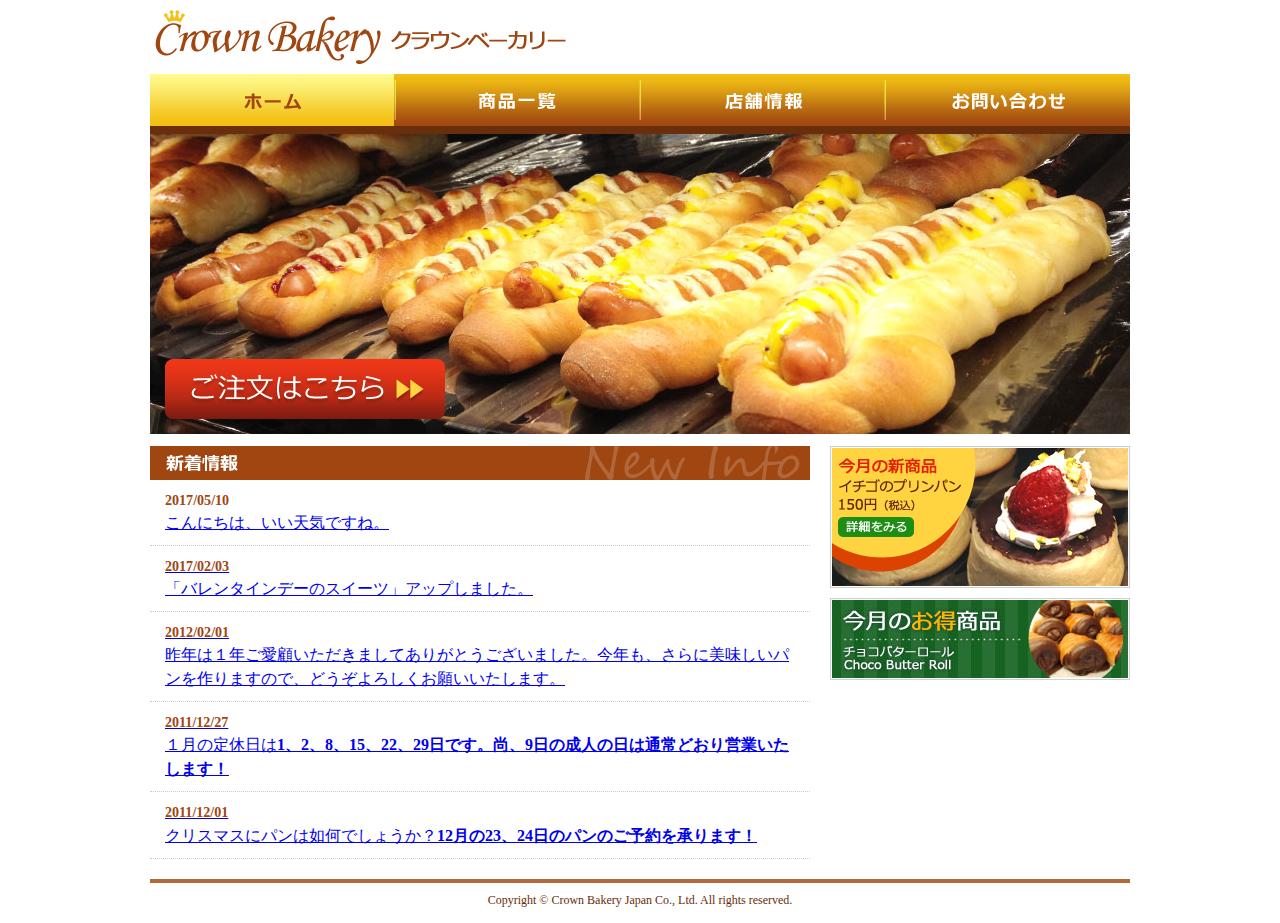
<file: index.html>
<!DOCTYPE html PUBLIC "-//W3C//DTD XHTML 1.0 Transitional//EN" "http://www.w3.org/TR/xhtml1/DTD/xhtml1-transitional.dtd">
<html xmlns="http://www.w3.org/1999/xhtml">
<head>
<meta http-equiv="Content-Type" content="text/html; charset=utf-8" />
<title>クラウンベーカリー</title>
<link href="css/common.css" rel="stylesheet" type="text/css" />
<link href="css/style.css" rel="stylesheet" type="text/css" />
</head>

<body>
<div id="container">
    <div id="header">
        <h1><img src="images/logo.png" width="412" height="54" alt="Crown Bakery クラウンベーカリー" /></h1>
        <div id="nav">
            <ul>
                <li><img src="images/nav_home_sel.png" width="245" height="52" alt="ホーム" /></a></li>
                <li><a href="products.html"><img src="images/nav_products.png" width="245" height="52" alt="商品一覧" onmouseover="this.src='images/nav_products_sel.png'" onmouseout="this.src='images/nav_products.png'" /></a></li>
                <li><a href="shop.html"><img src="images/nav_shop.png" width="245" height="52" alt="店舗情報" onmouseover="this.src='images/nav_shop_sel.png'" onmouseout="this.src='images/nav_shop.png'" /></a></li>
                <li><a href="contact.html"><img src="images/nav_contact.png" width="245" height="52" alt="お問い合わせ" onmouseover="this.src='images/nav_contact_sel.png'" onmouseout="this.src='images/nav_contact.png'" /></a></li>
            </ul>
        </div>
        <div id="main_visual"> <img src="images/main_photo.jpg" width="980" height="300" alt="ソーセージパン" /> <a href="order.html" id="link_btn"> <img src="images/order_link.png" width="280" height="60" alt="ご注文はこちら" /> </a> </div>
    </div>
    <div id="contents">
        <div id="main">
            <h2><img src="images/info_title.png" width="660" height="34" alt="新着情報" /></h2>
            <div id="infolist">
                <dl>
                    <dt>2017/05/10</dt>
                    <dd><a href="products.html">こんにちは、いい天気ですね。</dd>
                    <dt>2017/02/03</dt>
                    <dd>「バレンタインデーのスイーツ」アップしました。</dd>
                    <dt>2012/02/01</dt>

                    <dd>昨年は１年ご愛顧いただきましてありがとうございました。今年も、さらに美味しいパンを作りますので、どうぞよろしくお願いいたします。</dd>
                    <dt>2011/12/27</dt>
                    <dd>１月の定休日は<strong>1、2、8、15、22、29日です。尚、9日の成人の日は通常どおり営業いたします！</strong></dd>
                    <dt>2011/12/01</dt>
                    <dd>クリスマスにパンは如何でしょうか？<strong>12月の23、24日のパンのご予約を承ります！</strong></dd>
                </dl>
            </div>
        </div>
        <div id="side">
            <ul>
                <li><a href="item.html"><img src="images/banner_01.jpg" width="300" height="142" alt="今月の新商品" /></a></li>
                <li><a href="products.html"><img src="images/banner_02.jpg" width="300" height="82" alt="今月のお得商品" /></a></li>
            </ul>
        </div>
    </div>
    <div id="footer">
        <p>Copyright &copy; Crown Bakery Japan Co., Ltd. All rights reserved.</p>
    </div>
</div>
</body>
</html>
</file>
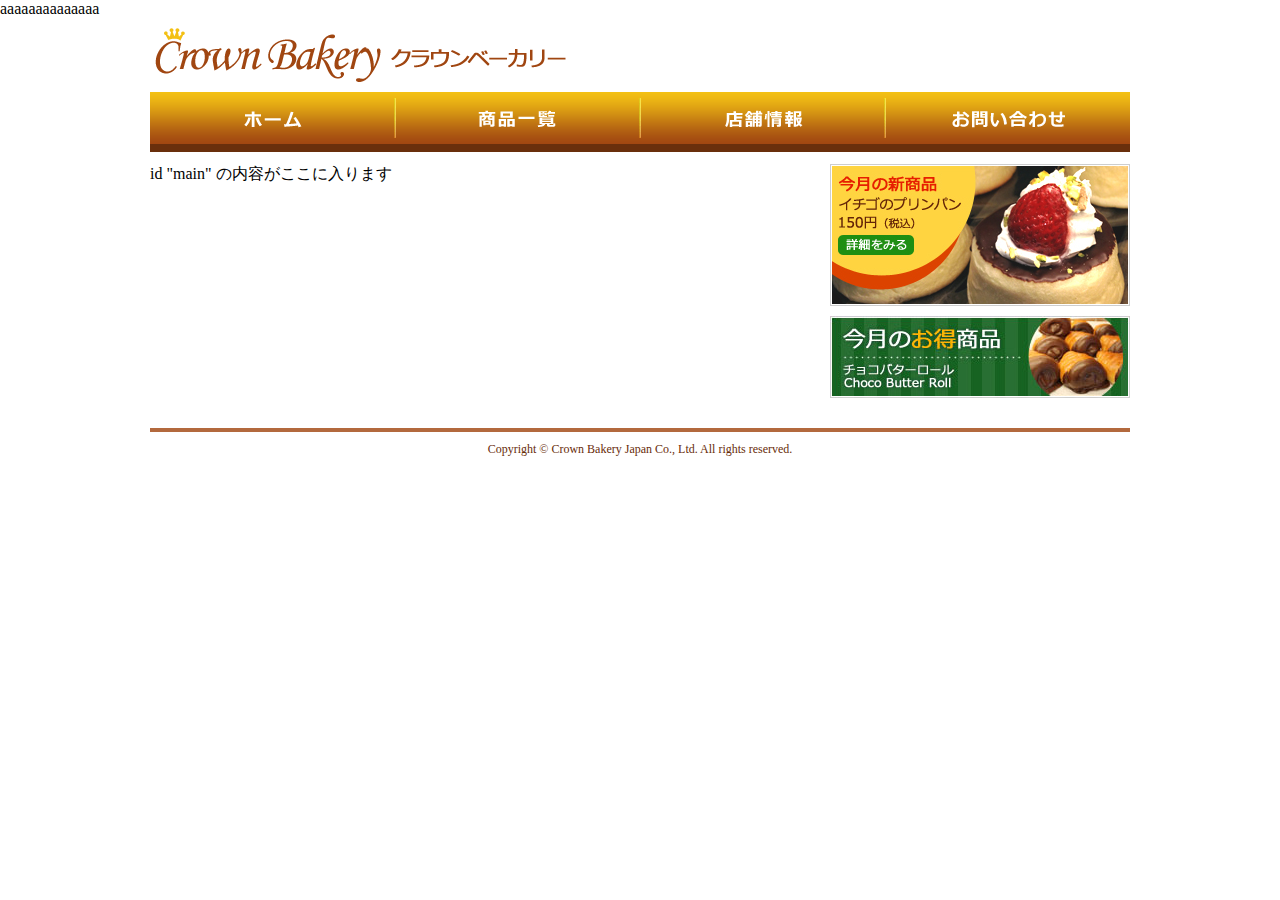
<file: common.html>
<!DOCTYPE html PUBLIC "-//W3C//DTD XHTML 1.0 Transitional//EN" "http://www.w3.org/TR/xhtml1/DTD/xhtml1-transitional.dtd">
<html xmlns="http://www.w3.org/1999/xhtml">
<head>
<meta http-equiv="Content-Type" content="text/html; charset=utf-8" />
<title>クラウンベーカリー</title>
<link href="css/common.css" rel="stylesheet" type="text/css" />
</head>
aaaaaaaaaaaaaa
<body>
<div id="container">
	<div id="header">
		<h1><img src="images/logo.png" width="412" height="54" alt="Crown Bakery クラウンベーカリー" /></h1>
		<div id="nav">
			<ul>
				<li><a href="index.html"><img src="images/nav_home.png" width="245" height="52" alt="ホーム" onmouseover="this.src='images/nav_home_sel.png'" onmouseout="this.src='images/nav_home.png'" /></a></li>
				<li><a href="products.html"><img src="images/nav_products.png" width="245" height="52" alt="商品一覧" onmouseover="this.src='images/nav_products_sel.png'" onmouseout="this.src='images/nav_products.png'" /></a></li>
				<li><a href="shop.html"><img src="images/nav_shop.png" width="245" height="52" alt="店舗情報" onmouseover="this.src='images/nav_shop_sel.png'" onmouseout="this.src='images/nav_shop.png'" /></a></li>
				<li><a href="contact.html"><img src="images/nav_contact.png" width="245" height="52" alt="お問い合わせ" onmouseover="this.src='images/nav_contact_sel.png'" onmouseout="this.src='images/nav_contact.png'" /></a></li>
			</ul>
		</div>
	</div>
	<div id="contents">
		<div id="main"> id "main" の内容がここに入ります</div>
		<div id="side">
			<ul>
					<li><a href="item.html"><img src="images/banner_01.jpg" width="300" height="142" alt="今月の新商品" /></a></li>
					<li><a href="products.html"><img src="images/banner_02.jpg" width="300" height="82" alt="今月のお得商品" /></a></li>
			</ul>
		</div>
	</div>
	<div id="footer">
		<p>Copyright &copy; Crown Bakery Japan Co., Ltd. All rights reserved.</p>
	</div>
</div>
</body>
</html>
</file>
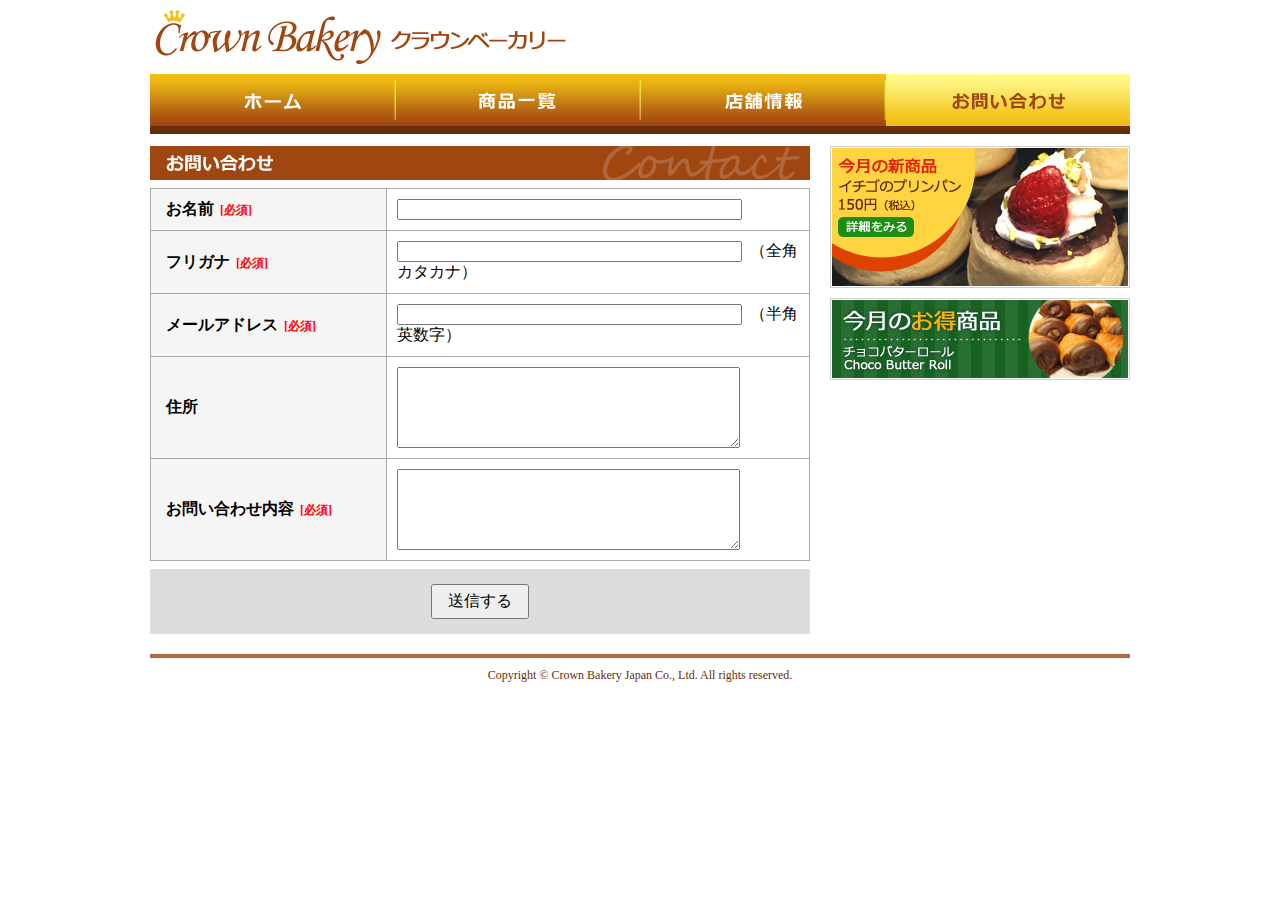
<file: contact.html>
<!DOCTYPE html PUBLIC "-//W3C//DTD XHTML 1.0 Transitional//EN" "http://www.w3.org/TR/xhtml1/DTD/xhtml1-transitional.dtd">
<html xmlns="http://www.w3.org/1999/xhtml">
<head>
<meta http-equiv="Content-Type" content="text/html; charset=utf-8" />
<title>クラウンベーカリー</title>
<link href="css/common.css" rel="stylesheet" type="text/css" />
<link href="css/style.css" rel="stylesheet" type="text/css" />
</head>

<body>
<div id="container">
	<div id="header">
		<p><img src="images/logo.png" width="412" height="54" alt="Crown Bakery クラウンベーカリー" /></p>
		<div id="nav">
			<ul>
				<li><a href="index.html"><img src="images/nav_home.png" width="245" height="52" alt="ホーム" onmouseover="this.src='images/nav_home_sel.png'" onmouseout="this.src='images/nav_home.png'" /></a></li>
				<li><a href="products.html"><img src="images/nav_products.png" width="245" height="52" alt="商品一覧" onmouseover="this.src='images/nav_products_sel.png'" onmouseout="this.src='images/nav_products.png'" /></a></li>
				<li><a href="shop.html"><img src="images/nav_shop.png" width="245" height="52" alt="店舗情報" onmouseover="this.src='images/nav_shop_sel.png'" onmouseout="this.src='images/nav_shop.png'" /></a></li>
				<li><img src="images/nav_contact_sel.png" width="245" height="52" alt="お問い合わせ" /></li>
			</ul>
		</div>
	</div>
	<div id="contents">
		<div id="main">
			<h1><img src="images/contact_title.png" width="660" height="34" alt="お問い合わせ" /></h1>
			<div id="contact">
				<form action="" method="post">
					<table>
						<tr>
							<th scope="row">お名前<span class="required">[必須]</span></th>
							<td><input name="name" type="text" size="40" /></td>
						</tr>
						<tr>
							<th scope="row">フリガナ<span class="required">[必須]</span></th>
							<td><input name="kana" type="text" size="40" />
								&nbsp;（全角カタカナ）</td>
						</tr>
						<tr>
							<th scope="row">メールアドレス<span class="required">[必須]</span></th>
							<td><input name="email" type="text" size="40" />
								&nbsp;（半角英数字）</td>
						</tr>
						<tr>
							<th scope="row">住所</th>
							<td><textarea name="name" cols="40" rows="5"></textarea></td>
						</tr>
						<tr>
							<th scope="row">お問い合わせ内容<span class="required">[必須]</span></th>
							<td><textarea name="inquiry" cols="40" rows="5"></textarea></td>
						</tr>
					</table>
					<p id="btn">
						<input name="" type="submit" value="送信する" />
					</p>
				</form>
			</div>
		</div>
		<div id="side">
			<ul>
				<li><a href="item.html"><img src="images/banner_01.jpg" width="300" height="142" alt="今月の新商品" /></a></li>
				<li><a href="products.html"><img src="images/banner_02.jpg" width="300" height="82" alt="今月のお得商品" /></a></li>
			</ul>
		</div>
	</div>
	<div id="footer">
		<p>Copyright &copy; Crown Bakery Japan Co., Ltd. All rights reserved.</p>
	</div>
</div>
</body>
</html>
</file>
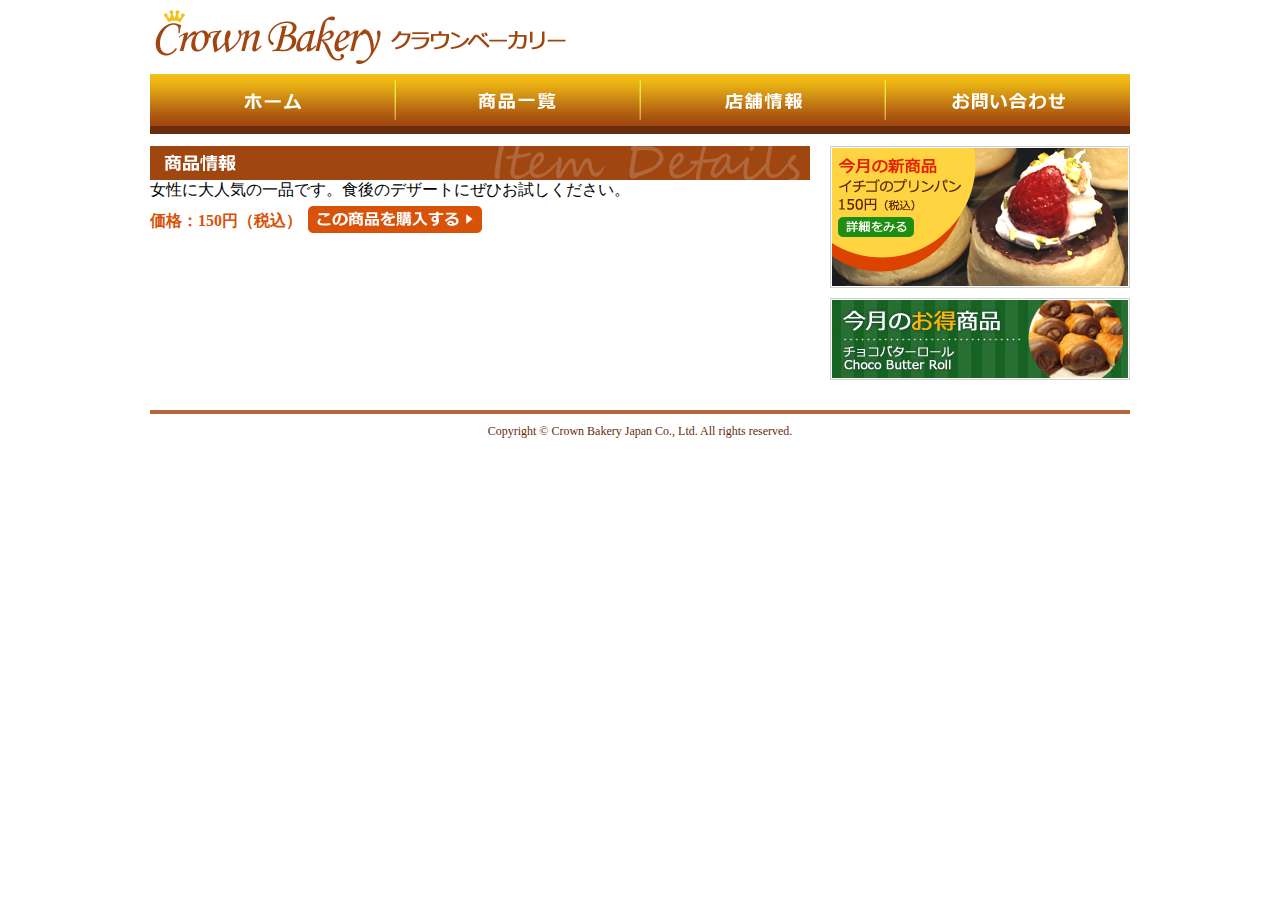
<file: item.html>
<!DOCTYPE html PUBLIC "-//W3C//DTD XHTML 1.0 Transitional//EN" "http://www.w3.org/TR/xhtml1/DTD/xhtml1-transitional.dtd">
<html xmlns="http://www.w3.org/1999/xhtml">
<head>
<meta http-equiv="Content-Type" content="text/html; charset=utf-8" />
<title>クラウンベーカリー</title>
<link href="css/common.css" rel="stylesheet" type="text/css" />
<link href="css/style.css" rel="stylesheet" type="text/css" />
</head>

<body>
<div id="container">
	<div id="header">
		<p><img src="images/logo.png" width="412" height="54" alt="Crown Bakery クラウンベーカリー" /></p>
		<div id="nav">
			<ul>
				<li><a href="index.html"><img src="images/nav_home.png" width="245" height="52" alt="ホーム" onmouseover="this.src='images/nav_home_sel.png'" onmouseout="this.src='images/nav_home.png'" /></a></li>
				<li><a href="products.html"><img src="images/nav_products.png" width="245" height="52" alt="商品一覧" onmouseover="this.src='images/nav_products_sel.png'" onmouseout="this.src='images/nav_products.png'" /></a></li>
				<li><a href="shop.html"><img src="images/nav_shop.png" width="245" height="52" alt="店舗情報" onmouseover="this.src='images/nav_shop_sel.png'" onmouseout="this.src='images/nav_shop.png'" /></a></li>
				<li><a href="contact.html"><img src="images/nav_contact.png" width="245" height="52" alt="お問い合わせ" onmouseover="this.src='images/nav_contact_sel.png'" onmouseout="this.src='images/nav_contact.png'" /></a></li>
			</ul>
		</div>
	</div>
	<div id="contents">
		<div id="main">
			<h1><img src="images/item_details_title.png" width="660" height="34" alt="商品詳細" /></h1>
			<div id="item">
女性に大人気の一品です。食後のデザートにぜひお試しください。</p>
				<p><span>価格：150円（税込）</span><a href="order.html"><img src="images/order_button.png" width="174" height="27" alt="この商品を購入する" /></a></p>
			</div>
		</div>
		<div id="side">
			<ul>
				<li><a href="item.html"><img src="images/banner_01.jpg" width="300" height="142" alt="今月の新商品" /></a></li>
				<li><a href="products.html"><img src="images/banner_02.jpg" width="300" height="82" alt="今月のお得商品" /></a></li>
			</ul>
		</div>
	</div>
	<div id="footer">
		<p>Copyright &copy; Crown Bakery Japan Co., Ltd. All rights reserved.</p>
	</div>
</div>
</body>
</html>
</file>
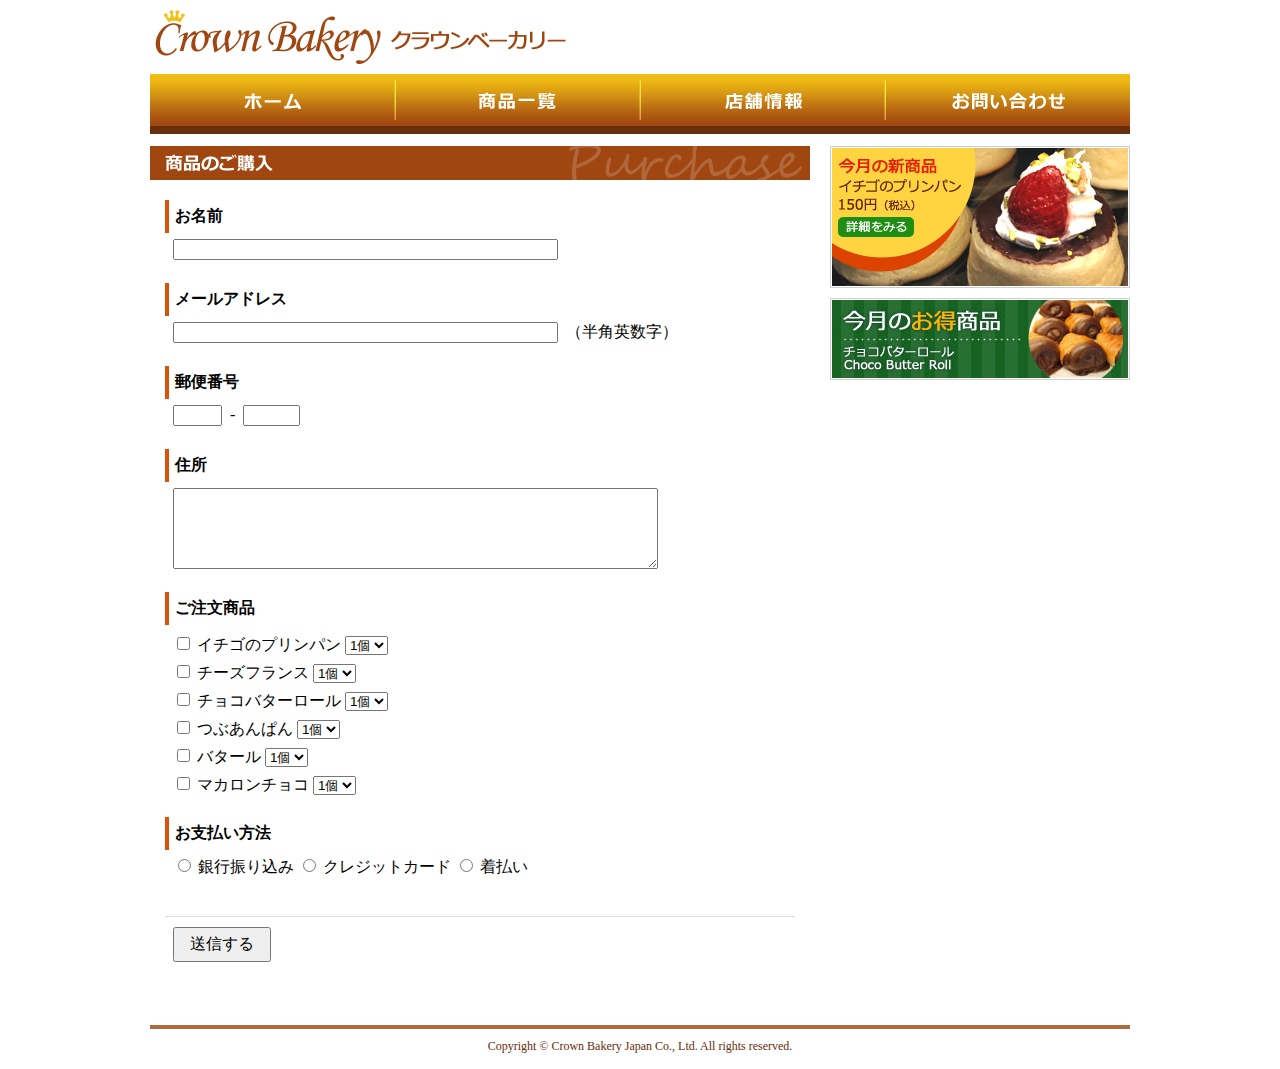
<file: order.html>
<!DOCTYPE html PUBLIC "-//W3C//DTD XHTML 1.0 Transitional//EN" "http://www.w3.org/TR/xhtml1/DTD/xhtml1-transitional.dtd">
<html xmlns="http://www.w3.org/1999/xhtml">
<head>
<meta http-equiv="Content-Type" content="text/html; charset=utf-8" />
<title>クラウンベーカリー</title>
<link href="css/common.css" rel="stylesheet" type="text/css" />
<link href="css/style.css" rel="stylesheet" type="text/css" />
</head>

<body>
<div id="container">
	<div id="header">
		<p><img src="images/logo.png" width="412" height="54" alt="Crown Bakery クラウンベーカリー" /></p>
		<div id="nav">
			<ul>
				<li><a href="index.html"><img src="images/nav_home.png" width="245" height="52" alt="ホーム" onmouseover="this.src='images/nav_home_sel.png'" onmouseout="this.src='images/nav_home.png'" /></a></li>
				<li><a href="products.html"><img src="images/nav_products.png" width="245" height="52" alt="商品一覧" onmouseover="this.src='images/nav_products_sel.png'" onmouseout="this.src='images/nav_products.png'" /></a></li>
				<li><a href="shop.html"><img src="images/nav_shop.png" width="245" height="52" alt="店舗情報" onmouseover="this.src='images/nav_shop_sel.png'" onmouseout="this.src='images/nav_shop.png'" /></a></li>
				<li><a href="contact.html"><img src="images/nav_contact.png" width="245" height="52" alt="お問い合わせ" onmouseover="this.src='images/nav_contact_sel.png'" onmouseout="this.src='images/nav_contact.png'" /></a></li>
			</ul>
		</div>
	</div>
	<div id="contents">
		<div id="main">
			<h1><img src="images/order_title.png" width="660" height="34" alt="商品のご購入" /></h1>
			<div id="order">
				<form action="" method="post">
					<p class="title">お名前</p>
					<p>
						<input name="name" type="text" size="45" />
					</p>
					<p class="title">メールアドレス</p>
					<p>
						<input name="email" type="text" size="45" />
						&nbsp;（半角英数字）</p>
					<p class="title">郵便番号</p>
					<p>
						<input name="postal1" type="text" size="3" maxlength="3" />
						&nbsp;-&nbsp;
						<input name="postal2" type="text" size="4" maxlength="4" />
					</p>
					<p class="title">住所</p>
					<p>
						<textarea name="address" cols="58" rows="5"></textarea>
					</p>
					<p class="title">ご注文商品</p>
					<p><span>
						<input name="products" type="checkbox" value="イチゴのプリンパン" />
						イチゴのプリンパン
						<select name="strawberry_number">
							<option value="1" selected="selected">1個</option>
							<option value="2">2個</option>
							<option value="3">3個</option>
						</select>
						</span> <span>
						<input name="products" type="checkbox" value="チーズフランス" />
						チーズフランス
						<select name="cheese_number">
							<option value="1" selected="selected">1個</option>
							<option value="2">2個</option>
							<option value="3">3個</option>
						</select>
						</span> <span>
						<input type="checkbox" name="products" value="チョコバターロール" />
						チョコバターロール
						<select name="chocolate_number">
							<option value="1" selected="selected">1個</option>
							<option value="2">2個</option>
							<option value="3">3個</option>
						</select>
						</span> <span>
						<input type="checkbox" name="products" value="つぶあんパン" />
						つぶあんぱん
						<select name="beanjam_number">
							<option value="1" selected="selected">1個</option>
							<option value="2">2個</option>
							<option value="3">3個</option>
						</select>
						</span> <span>
						<input type="checkbox" name="products" value="バタール" />
						バタール
						<select name="bataru_number">
							<option value="1" selected="selected">1個</option>
							<option value="2">2個</option>
							<option value="3">3個</option>
						</select>
						</span> <span>
						<input type="checkbox" name="products" value="マカロンチョコ" />
						マカロンチョコ
						<select name="macaroon_number">
							<option value="1" selected="selected">1個</option>
							<option value="2">2個</option>
							<option value="3">3個</option>
						</select>
						</span> </p>
					<p class="title">お支払い方法</p>
					<p>
						<input name="payment" type="radio" value="銀行振り込み" />
						銀行振り込み
						<input name="payment" type="radio" value="クレジットカード" />
						クレジットカード
						<input name="payment" type="radio" value="着払い" />
						着払い </p>
					<p id="btn">
						<input name="" type="submit" value="送信する" />
					</p>
				</form>
			</div>
		</div>
		<div id="side">
			<ul>
				<li><a href="item.html"><img src="images/banner_01.jpg" width="300" height="142" alt="今月の新商品" /></a></li>
				<li><a href="products.html"><img src="images/banner_02.jpg" width="300" height="82" alt="今月のお得商品" /></a></li>
			</ul>
		</div>
	</div>
	<div id="footer">
		<p>Copyright &copy; Crown Bakery Japan Co., Ltd. All rights reserved.</p>
	</div>
</div>
</body>
</html>
</file>
<file: css/common.css>
@charset "utf-8";

/* 基本 */
html, body, div, span, h1, h2, h3, p, a, img,
dl, dt, dd, ul, li, form, table, tr, th, td {
	margin: 0;
	padding: 0;
	border: 0;
}
body {
	font-size: 100%;
}
#container {
	width: 980px;
	margin: 0px auto;
}
#header h1 , #header p{
	margin: 10px 0px 10px 5px;
}
#nav ul {
	background-color: #692f0c;
	height: 52px;
	width: 980px;
	padding-bottom: 8px;
}
#nav ul li {
	float: left;
	height: 52px;
	width: 245px;
	list-style-type: none;
}
#contents {
	width: 980px;
	margin-top: 12px;
	overflow: hidden;
}
#main {
	float: left;
	width: 660px;
}
#side {
	float: right;
	width: 300px;
}
#side ul li {
	list-style-type: none;
	margin-bottom: 6px;
}
#footer {
	font-size: 75%;
	color: #682c09;
	text-align: center;
	clear: both;
	padding: 10px 0px 15px;
	border-top: 4px solid #b3693d;
	margin-top: 20px;
}
</file>
<file: css/style.css>
@charset "utf-8";
/* CSS Document */

#access .title {
	color: red;
}

#header #main_visual {
	clear: left;
	position: relative;
}
#main_visual #link_btn {
	position: absolute;
	left: 15px;
	bottom: 15px;
}
#infolist dl {
	line-height: 1.5;
	margin: 0px;
}
#infolist dl dt {
	font-size: 88%;
	font-weight: bold;
	color: #a04611;
	padding: 10px 15px 0px;
}
#infolist dl dd {
	padding: 0px 15px 10px;
	border-bottom: 1px dotted #cccccc;
}
#prodlist {
	margin-top: 7px;
}
#prodlist ul li {
	margin-right: 47px;
	padding: 18px 0px 10px;
	float: left;
	width: 180px;
	list-style-type: none;
	position: relative;
}
#prodlist ul .prod_right {
	margin-right: 0px;
}
#prodlist ul p {
	font-size: 88%;
	color: #5b2204;
}
#prodlist ul .prod_name {
	font-size: 113%;
	font-weight: bold;
	color: #5b2204;
	margin: 5px 0px 0px;
}
#prodlist ul .prod_name_eng {
	font-size: 75%;
	color: #d95209;
	padding: 3px 0px;
}
#prodlist ul .label {
	position: absolute;
	top: 0px;
	right: -20px;
}
#prodlist ul li a  {
	display: block;
	padding: 4px;
	height: 170px;
	width: 170px;
	border: 1px solid #cccccc;
}
#item h2 {
	font-size: 113%;
	font-weight: bold;
	color: #5b2204;
	margin: 20px 0px 5px;
}
#item p {
	font-size: 88%;
	line-height: 18px;
	color: #5b2204;
	margin: 5px 0px;
}
#item p span {
	font-size: 113%;
	font-weight: bold;
	color: #d95209;
	display: block;
	padding: 6px 0px;
	float: left;
}
#item p a img {
	padding: 0px 6px;
}
#shop_info {
	margin: 20px 0px 10px;
	height: 220px;
}
#access {
	margin: 10px 0px;
	height: 220px;
	padding-top: 10px;
	border-top: 1px dotted #cccccc;
}
#shop_info img, #access img {
	float: left;
	margin-right: 15px;
}
#shop_info h2, #access h2 {
	font-size: 113%;
	line-height: 1.3;
	color: #015f8b;
}
#shop_info p, #access p {
	font-size: 100%;
	line-height: 1.3;
}
#order {
	margin: 20px 15px;
}
#order form p {
	padding: 6px 8px 18px;
}
#order form .title {
	font-weight: bold;
	padding: 6px 0px 6px 6px;
	border-left: 4px solid #d95209;
}
#order form p span {
	display: block;
	padding: 3px 0px;
}#order input, #order textarea {
	margin-bottom: 5px;
}
#order form #btn {
	margin-top: 20px;
	padding-top: 10px;
	border-top: 1px solid #dddddd;
}
#order form #btn input {
	font-size: 100%;
	padding: 5px 15px;
}
#contact {
	margin-top: 8px;
}
#contact form table {
	width: 660px;
	border-collapse: collapse;
}
#contact form table tr th, #contact form table tr td {
	text-align: left;
	padding: 10px;
	border: 1px solid #aaaaaa;
}
#contact form table tr th {
	background-color: #f5f5f5;
	vertical-align: middle;
	width: 210px;
	padding-left: 15px;
}#contact form table tr td {
	width: 402px;
}
#contact form table tr th .required {
	padding-left: 0.5em;
	font-size: 75%;
	color: red;
}
#contact form #btn {
	background-color: #dddddd;
	text-align: center;
	padding: 15px;
	margin-top: 8px;
}
#contact form #btn input {
	font-size: 100%;
	padding: 5px 15px;
}
</file>
